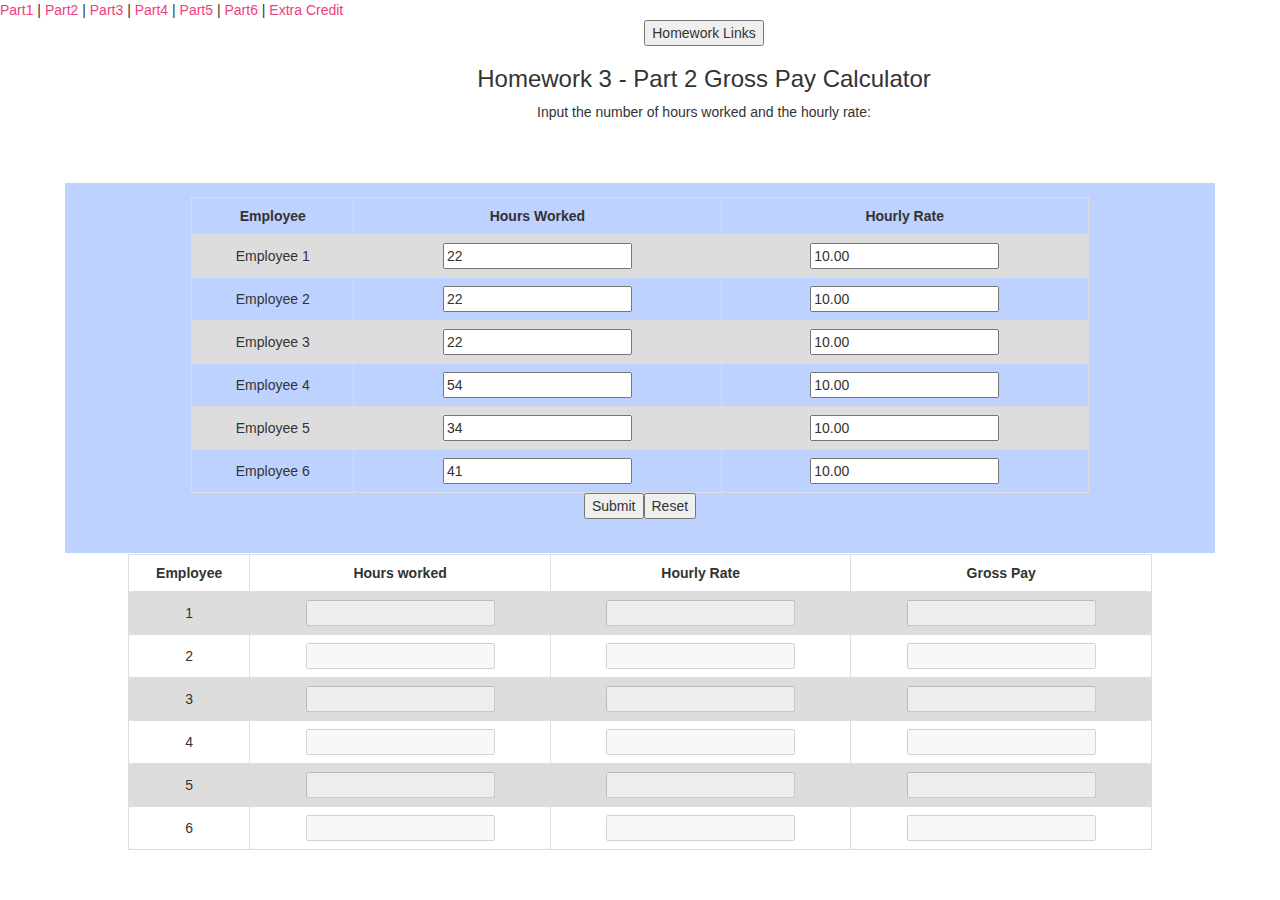
<file: part2.html>
<!DOCTYPE html>
<!-- saved from url=(0025)hm2.html -->
<html>

<head>
    <meta http-equiv="Content-Type" content="text/html; charset=windows-1252">

    <link rel="stylesheet" href="https://maxcdn.bootstrapcdn.com/bootstrap/3.3.5/css/bootstrap.min.css">


</head>

<body>

    <title>CNIT 133 Homework 2</title>

    <nav>
        <a href="part1.html">Part1</a> | <a href="part2.html">Part2</a> |
        <a href="part3.html">Part3</a> | <a href="part4.html">Part4</a> | <a href="part5.html">Part5</a> | <a href="part6.html">Part6</a> |
        <a href="extra.html">Extra Credit</a>
    </nav>

    <style>
        #gross_form {
            width: 90%;
            background-color: #bdd2ff;
            border: 1px solid white;
            margin: 50px auto 0;
            padding: 1em;
            text-align: center;
        }
        
        h1 {
            width: 100%;
            text-align: center;
        }
        
        div {
            width: 100%;
            margin-right: 5%;
            margin-left: 5%;
            width: 100%;
            height: 100%;
        }
        
        table {
            font-family: arial, sans-serif;
            border-collapse: collapse;
            width: 80%;
            margin: 0 auto;
            border: 1px solid black;
        }
        
        td,
        th {
            border: 1px solid #dddddd;
            text-align: center;
            padding: 8px;
        }
        
        tr:nth-child(even) {
            background-color: #dddddd;
        }
        /* Dropdown button on hover & focus */
        
        .dropbtn:hover,
        .dropbtn:focus {
            background-color: #3e8e41;
        }
        /* The container <div> - needed to position the dropdown content */
        
        .dropdown {
            text-align: center;
        }
        
        .dropdown {
            position: right;
            display: inline-block;
        }
        /* Dropdown Content (Hidden by Default) */
        
        .dropdown-content {
            display: none;
            position: absolute;
            background-color: #f9f9f9;
            min-width: 100%;
            box-shadow: 0px 8px 16px 0px rgba(0, 0, 0, 0.2);
            z-index: 1;
        }
        /* Links inside the dropdown */
        
        .dropdown-content a {
            color: black;
            padding: 12px 16px;
            text-decoration: none;
            display: block;
        }
        /* Change color of dropdown links on hover */
        
        .dropdown-content a:hover {
            background-color: #f1f1f1
        }
        
        .show {
            display: block;
        }
        
        a {
            color: #ee3e80;
        }
        
        a:hover {
            color: #000000;
            background-color: #ee3e80;
            text-decoration: underline;
        }
        
        #val {
            width: 100%;
            text-align: center;
        }
                #msg {
              width: 90%;
            text-align: center;
               background-color: #ee3e80;
        }
        
        #myDiv {
            margin: 0 auto;
            display: none;
            text-align: center;
        }
        
        #btns {
            margin: 0 auto;
            display: none;
            text-align: center;
        }
        
        #header1 {
            padding: 5px;
            text-align: center;
            background-color: lightgray;
            margin: auto;
            width: 670px;
            color: darkred;
        }
    </style>

    <script src="https://ajax.googleapis.com/ajax/libs/jquery/1.11.1/jquery.min.js"></script>

    <script>
        var dateModified = document.lastModified;
        mydate = dateModified.slice(0, 16);

        function myFunction() {
            document.getElementById("myDropdown").classList.toggle("show");
        }

        // Close the dropdown menu if the user clicks outside of it
        window.onclick = function(event) {
            if (!event.target.matches('.dropbtn')) {

                var dropdowns = document
                    .getElementsByClassName("dropdown-content");
                var i;
                for (i = 0; i < dropdowns.length; i++) {
                    var openDropdown = dropdowns[i];
                    if (openDropdown.classList.contains('show')) {
                        openDropdown.classList.remove('show');
                    }
                }
            }
        }
        window.onload = function() {
            document.getElementById('gross_pay').addEventListener('click',
                clickHandler, false)

        };

        function clickHandler() {

            setValues();

        }

        $(document).ready(function() {

            for (var i = 1; i <= 4; i++) {

                $('#myNumber' + i).focus(function() {
                    $(this).css('background-color', 'red');
                }); // hover in field, change background color

                $('#myNumber' + i).focusout(function() {

                    $(this).css('background-color', 'lightgray');

                }); // hover in field, change background color

            }

            $("#header1").click(function() {
                $("#myDiv").slideToggle("slow");
            }); //displays FX translations on click

        });


        function checkValues(element_id) {

            if (isNaN(element_id)) {
                return false;
            } else {
                return true;
            }

        }


        function setValues() {
      
            var hour1 = parseInt(document.getElementById("hours1").value);
            var rate1 = parseInt(document.getElementById("rate1").value);

            var arHours = [];
            var arRates = [];
            var arGross = [];

            for (var i = 1; i < 7; ++i) {
         
                arHours[i] = parseInt(document.getElementById("hours" + i).value);
                arRates[i] = parseInt(document.getElementById("rate" + i).value);

                       if (isNaN(arHours[i]) || arHours[i] == "" || isNaN(arRates[i]) || arRates[i] == "") {
                         document.getElementById("msg").innerHTML =   "<br><br>Please enter only numbers<br><br>";         
                       return;
                     
                }
                if (arHours[i] < 40) {
                    arGross[i] = (arRates[i] * arHours[i]).toFixed(2);
                } else {
                    arGross[i] = ((arRates[i] * 40) + ((arHours[i] - 40) * (arRates[i] + (arRates[i] / 2)))).toFixed(2);
                }
                document.getElementById("f_hours" + i).value = arHours[i];
                document.getElementById("gross" + i).value = arGross[i];
                document.getElementById("f_rate" + i).value = arRates[i].toFixed(2);
            }


            var hour2 = parseInt(document.getElementById("hours2").value);
            var rate2 = parseInt(document.getElementById("rate2").value);

  

            var itemA = [239.99, 129.75, 99.95, 350.89];

            var Total_Amount_Sold = 0;

            

            for (i = 0; i < ar.length; i++) {
                var price = 'item' + i + 'Price';
                var t = 'total_item' + i;
                var z = ar[i] * itemA[i];
                document.getElementById(t).value = z.toFixed(2);
                Total_Amount_Sold = Total_Amount_Sold + z;

            }
            document.getElementById("msg").innerHTML =   "<br>";   
            var com = (.09 * Total_Amount_Sold) + 200;
            document.getElementById("final_total").value = Total_Amount_Sold.toFixed(2);
            document.getElementById("salary").value = com.toFixed(2);
             

        }
    </script>



    <div class="dropdown">
        <button onclick="myFunction()" class="dropbtn">Homework Links</button>
        <nav id="myDropdown" class="dropdown-content">
            <del> Homework 1</del>
            <a href="hw2.html">Homework 2</a> <a href="homework3/part1.hmtl">Homework 3</a> <a href="hw4.html">Homework 4</a> <a href="hw5.html">Homework 5</a> <a href="hw6.html">Homework 6</a> <a href="hw7.html">Homework 7</a> <a href="hw8.html">Homework 8</a>
        </nav>
        <h3>Homework 3 - Part 2 Gross Pay Calculator</h3>
        <p>Input the number of hours worked and the hourly rate:</p>
    </div>

    <div id="gross_form">
        <form id="gross_pay">

            <table>
                <tr>
                    <th>Employee</th>
                    <th>Hours Worked</th>
                    <th>Hourly Rate</th>
                </tr>
                <tr>
                    <td>Employee 1</td>
                    <td><input type="text" id="hours1" value="22"> </td>
                    <td><input type="text" id="rate1" value="10.00"> </td>
                </tr>


                <tr>
                    <td>Employee 2</td>
                    <td><input type="text" id="hours2" value="22"></td>
                    <td><input type="text" id="rate2" value="10.00"> </td>
                </tr>
                <tr>
                    <td>Employee 3</td>
                    <td><input type="text" id="hours3" value="22"></td>
                    <td><input type="text" id="rate3" value="10.00"></td>
                </tr>
                <tr>
                    <td>Employee 4</td>
                    <td><input type="text" id="hours4" value="54"></td>
                    <td><input type="text" id="rate4" value="10.00"></td>
                </tr>
                <tr>
                    <td>Employee 5</td>
                    <td><input type="text" id="hours5" value="34"></td>
                    <td><input type="text" id="rate5" value="10.00"></td>
                </tr>
                <tr>
                    <td>Employee 6</td>
                    <td><input type="text" id="hours6" value="41"> </td>
                    <td><input type="text" id="rate6" value="10.00"> </td>
                </tr>

                <div id='btns' style="text-align:center">
                    <table>
                        <input type="button" value="Submit">
                        <input type="reset" value="Reset"> <br> <br>
                    </table>
                </div>
                <div id='msg' style="text-align:center">
                 
                </div>

                <table>

                    <tr>
                        <th>Employee</th>
                        <th>Hours worked</th>
                        <th>Hourly Rate</th>
                        <th>Gross Pay</th>
                    </tr>

                    <tr>
                        <td>1</td>
                        <td><input type="text" id="f_hours1" disabled></td>
                        <td><input type="text" id="f_rate1" disabled></td>
                        <td><input type="text" id="gross1" disabled></td>
                        <tr>
                            <td>2</td>
                            <td><input type="text" id="f_hours2" disabled></td>
                            <td><input type="text" id="f_rate2" disabled></td>
                            <td><input type="text" id="gross2" disabled></td>
                            <tr>
                                <td>3</td>
                                <td><input type="text" id="f_hours3" disabled></td>
                                <td><input type="text" id="f_rate3" disabled></td>
                                <td><input type="text" id="gross3" disabled></td>
                                <tr>
                                    <td>4</td>
                                    <td><input type="text" id="f_hours4" disabled></td>
                                    <td><input type="text" id="f_rate4" disabled></td>
                                    <td><input type="text" id="gross4" disabled></td>
                                    <tr>
                                        <td>5</td>
                                        <td><input type="text" id="f_hours5" disabled></td>
                                        <td><input type="text" id="f_rate5" disabled></td>
                                        <td><input type="text" id="gross5" disabled></td>
                                        <tr>
                                            <td>6</td>
                                            <td><input type="text" id="f_hours6" disabled></td>
                                            <td><input type="text" id="f_rate6" disabled></td>
                                            <td><input type="text" id="gross6" disabled></td>
                </table>
        </form>
    </div>

</body>

</html>
</file>
